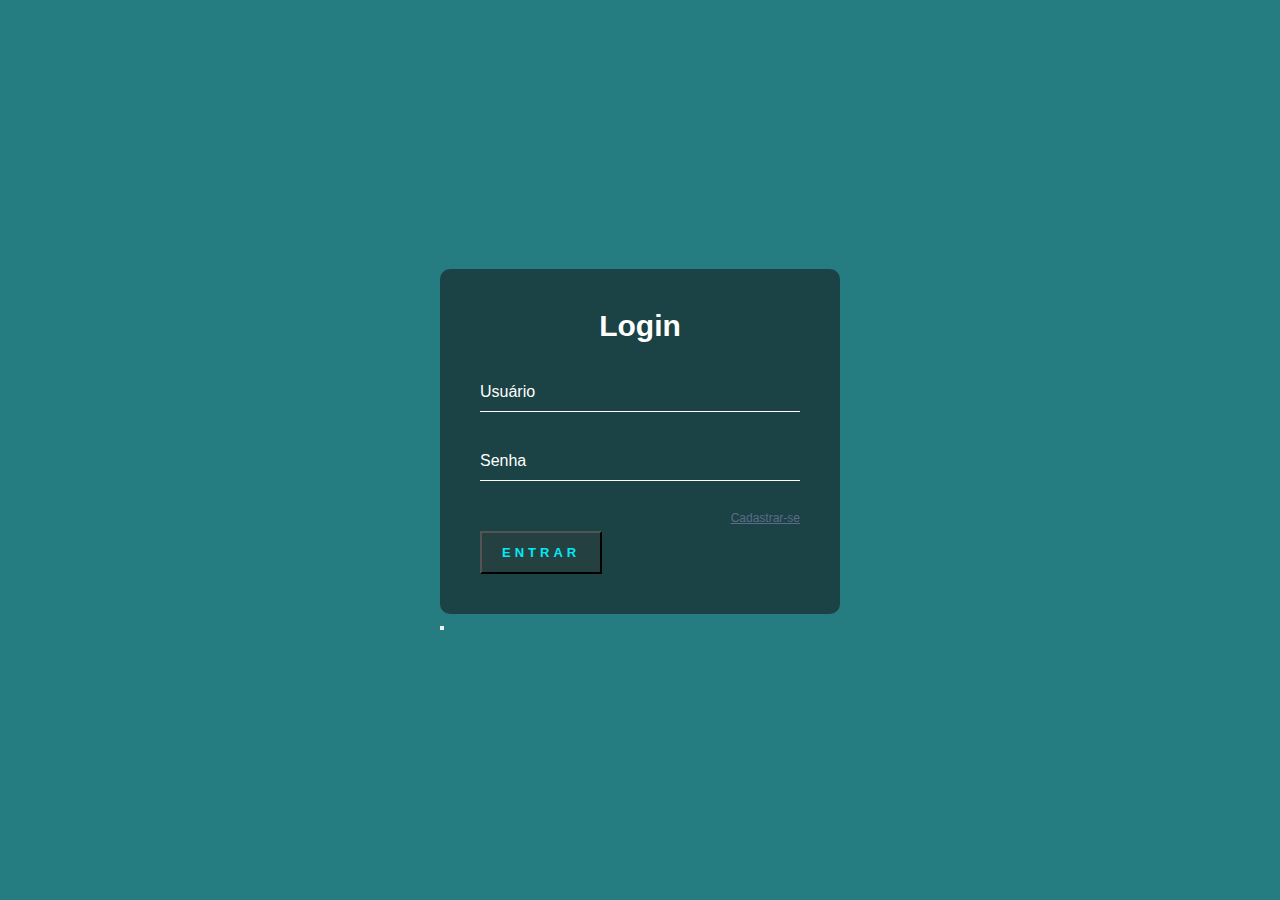
<file: index.html>
<!DOCTYPE html>
<html lang="pt-BR">

<head>
    <meta charset="UTF-8" />
    <meta http-equiv="X-UA-Compatible" content="IE=edge" />
    <meta name="viewport" content="width=device-width, initial-scale=1.0" />
    <link href="https://cdn.jsdelivr.net/npm/bootstrap@5.3.0-alpha1/dist/css/bootstrap.min.css" rel="stylesheet"
        integrity="sha384-GLhlTQ8iRABdZLl6O3oVMWSktQOp6b7In1Zl3/Jr59b6EGGoI1aFkw7cmDA6j6gD" crossorigin="anonymous" />
    <link rel="stylesheet" href="./index.css" />
    <title>Tela de Login</title>
</head>

<body>
    <main class="container-fluid d-flex justify-content-center align-items-center">
        <div class="row">
            <form class="login col-xs-12 col-md-6 col-lg-4" id="formulario-login">
                <h2>Login</h2>
                <div class="box-user">
                    <input type="text" name="usuario" id="usuario" required />
                    <label> Usuário</label>
                </div>
                <div class="box-user">
                    <input type="password" name="senha" id="senha" required />
                    <label> Senha</label>
                </div>
                <div>
                    <a href="./cadastro.html" class="forget"> Cadastrar-se</a>
                </div>

                <input type="submit" value="Entrar" class="btn" />
            </form>
        </div>

        <div id="feedback" class="toast align-items-center position-fixed toast-position" role="alert"
            aria-live="assertive" aria-atomic="true">
            <div class="">
                <div class="toast-body"></div>
                <button type="button" class="btn-close btn-close-white me-2 m-auto" data-bs-dismiss="toast"
                    aria-label="Close"></button>
            </div>
        </div>
    </main>

    <script src="https://cdn.jsdelivr.net/npm/bootstrap@5.3.0-alpha1/dist/js/bootstrap.bundle.min.js"
        integrity="sha384-w76AqPfDkMBDXo30jS1Sgez6pr3x5MlQ1ZAGC+nuZB+EYdgRZgiwxhTBTkF7CXvN"
        crossorigin="anonymous"></script>

    <script src="./index.js"></script>
</body>

</html>
</file>
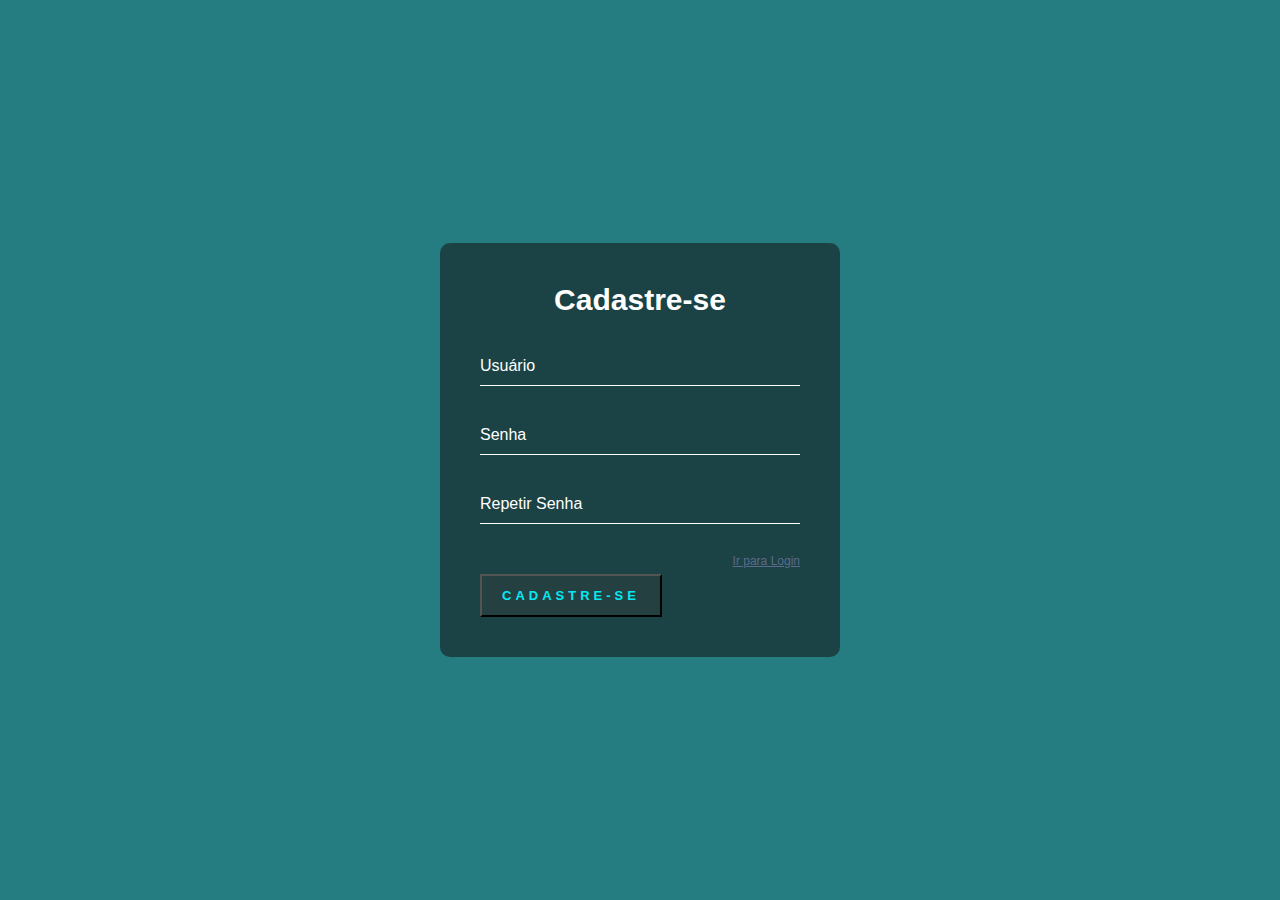
<file: cadastro.html>
<!DOCTYPE html>
<html lang="pt-BR">
<head>
    <meta charset="UTF-8">
    <meta http-equiv="X-UA-Compatible" content="IE=edge">
    <meta name="viewport" content="width=device-width, initial-scale=1.0">
    <link rel="stylesheet" href="./index.css">
    <title>Tela de Cadastro</title>
</head>
<body>


    <form class="login" id="formulario-cadastro">
        <h2>Cadastre-se</h2>
        <div class="box-user">
            <input type="text" name="usuario" id="usuario" required>
            <label> Usuário</label>
        </div>
        <div class="box-user">
            <input type="password" name="senha" id="senha" required>
            <label> Senha</label>
        </div>
        <div class="box-user">
            <input type="password" name="verificacao" id="varificacao"  required>
            <label> Repetir Senha</label>
        </div>
        <div>
            <a href="./index.html" class="forget"> Ir para Login</a>
        </div>
        
        <input type="submit" value="Cadastre-se" class="btn">
    </form>

    <script src="./cadastro.js"></script>
</body>
</html>
</file>
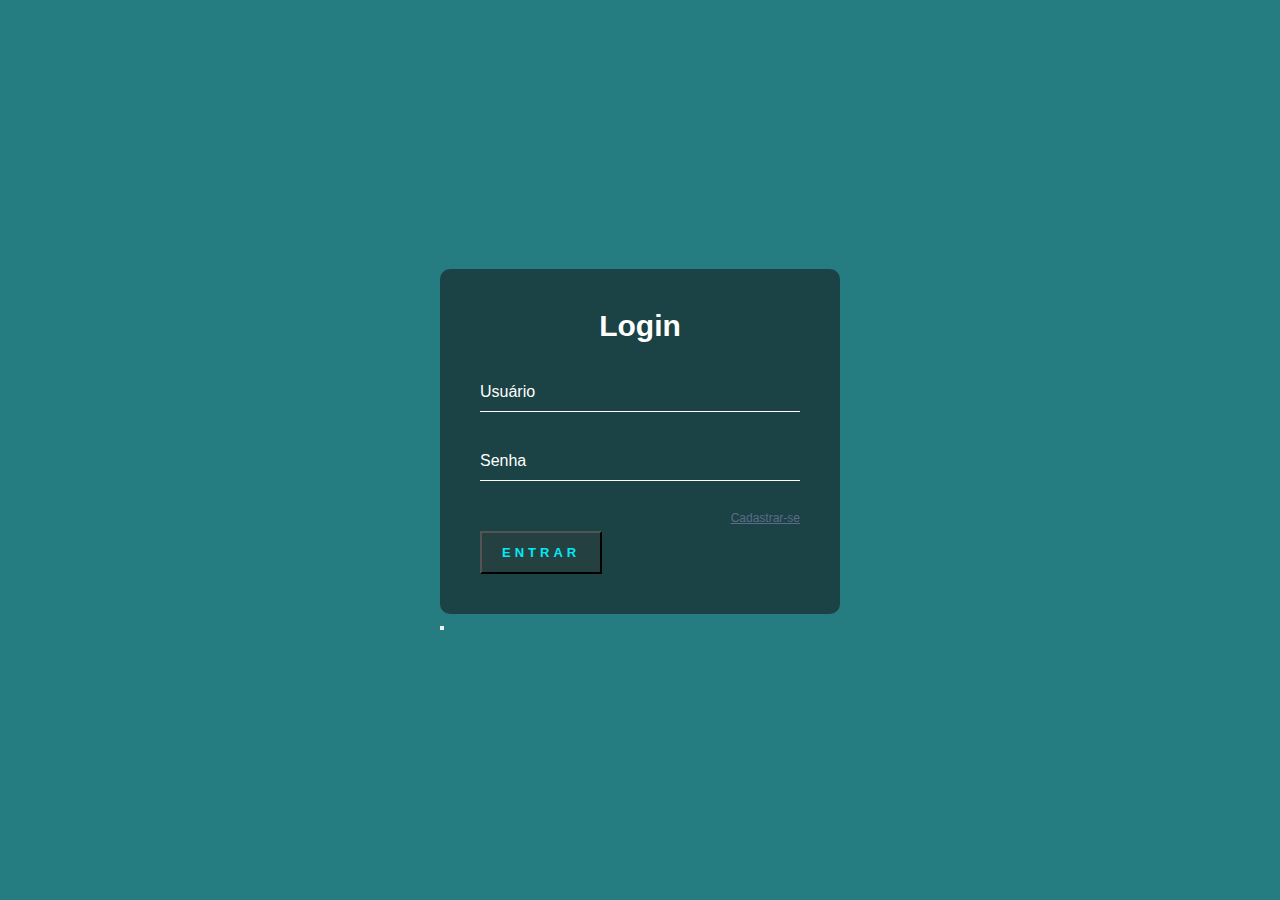
<file: recados.html>
<!DOCTYPE html>
<html lang="pt-BR">
  <head>
    <meta charset="UTF-8" />
    <meta http-equiv="X-UA-Compatible" content="IE=edge" />
    <meta name="viewport" content="width=device-width, initial-scale=1.0" />
    <link rel="stylesheet" href="./recados.css" />
    <title>Tela de Recados</title>
  </head>
  <body>
    <section>
      <img src="./imagens/c-JUByo9coDuJB.png" alt="" />
    </section>

    <form class="login" id="formulario-cadastro">
      <h2>Meus recados</h2>
      <div class="box-user">
        <input
          class="descri"
          type="text"
          id="descricao"
          name="descricao"
          placeholder="Descrição"
          required
        />

        <input
          class="recados"
          type="text"
          id="recadoEscrito"
          name="recadoEscrito"
          placeholder="Detalhamento"
          required
        />

        <input class="salva" type="submit" value="Salvar" />
      </div>

      <table>
        <thead>
          <tr>
            <th class="index">#</th>
            <th class="relato">Descrição</th>
            <th class="detalhe">Detalhamento</th>
            <th class="acao">Ação</th>
          </tr>
        </thead>

        <tbody id="registros" class="registros">
            
        </tbody>
      </table>
    </form>

    <script src="./recados.js"></script>
  </body>
</html>
</file>
<file: index.css>
*{
  margin: 0;
  padding: 0;
  box-sizing: border-box;
  font-family: sans-serif;
}

body{
  display: flex;
  align-items: center;
  justify-content: center;
  min-height: 100vh;
  background: #267d81;
}

.login {
  background:#1b4244;
  border-radius: 10px;
  width: 400px;
  padding: 40px;
} 

.login h2{
  margin-bottom: 30px;
  font-size: 30px;
  color: #fff;
  text-align: center;
  
}

.login .box-user{
  position: relative;
}

.login .box-user input{
  width: 100%;
  padding: 10px 0;
  outline: none;
  border: 0;
  background: transparent;
  border-bottom: 1px solid #fff;
  color:#fff;
  font-size: 16px;
  margin-bottom: 30px;
}

.login .box-user label{
  position: absolute;
  top: 0;
  left: 0;
  padding: 10px 0;
  color: #fff;
  font-size: 16px;
  pointer-events: none;
  transition: .5s;
}

.login .box-user input:focus~label,
.login .box-user input:valid~label
{
  top:-20px;
  left: 0;
  color: #03e9f4;
  font-size: 12px;

}

.forget {
  font-size: 12px;
  color: #5b6b8b;
  float: right;
}
.btn{
  position: relative;
  display: inline-block;
  padding: 12px 20px;
  color: #03e9f4;
  text-decoration: none;
  font-size: 13px;
  text-transform: uppercase;
  letter-spacing: 4px;
  font-weight: 700;
  margin-top: 20px;
  transition: .5s;
  overflow: hidden;
  background: #244041;
}

.btn:hover{
  background: #03e9f4;
  border-radius: 5px;
  color: #172031;
}
</file>
<file: recados.css>
*{
    margin: 0;
    padding: 0;
    box-sizing: border-box;
    font-family: sans-serif;
  }
  
  body{
    display: flex;
    align-items: center;
    justify-content: center;
    min-height: 100vh;
    background: #267d81;
  }
  
  .login {
    background:#1b4244;
    border-radius:px;
    width: 1200px;
    height:600px;
  }
  
  .login h2{
    margin-bottom: 30px;
    font-size: 30px;
    color: #fff;
    text-align: center;
    padding: 10px;
  }
   
 

  .descri{
  margin: 2px 120px 2px 80px;
  width: 250px;
  height: 35px;
  border-radius: 10px;
}

.recados{
  margin: 1px 150px 2px 15px;
  width: 350px;
  height: 35px;
  border-radius: 10px;
}

.salva{
  width: 100px;
  height: 30px;
  background-color: #52e660;
  border-radius: 10px;
} 

.index{
  color: white;
  padding:30px 100px;
  font-size: 20px;
}

.relato{
  color: white;
  padding:30px 100px;
  font-size: 20px;
}

.detalhe{
  color: white;
  padding:30px 80px;
  font-size: 20px;
}

.acao{
  color:white;
  padding:30px 180px;
  font-size: 20px;
}

.registros{
  color: white;
  margin: 80px;
  width: 300px; border: 1px solid white;

}


.apagar{
  background-color: red;
  width: 65px;
  height: 30px;
  color: white;
  border-radius: 10px;
  margin-left: 140px;

}

.editar{
  background-color: green;
  width: 65px;
  height: 30px;
  color: white;
  border-radius: 10px;

}

.valorDescricao{
padding: 1px 1px 2px 125px;
font-size: 25px;
}

.recadoEscrito{
  padding-left:120px;
  font-size: 25px;
}
</file>
